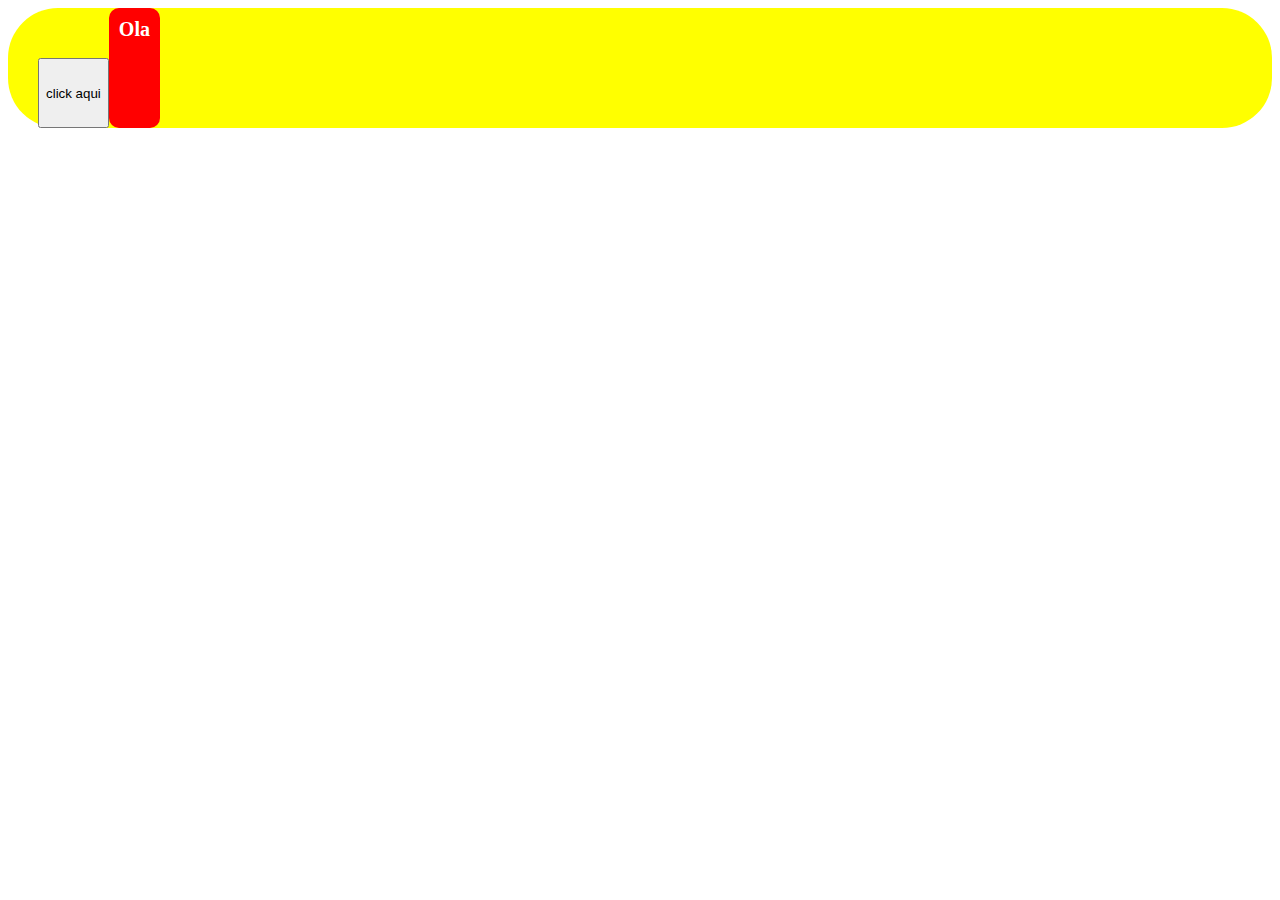
<file: descobrindo_o_elemento/index.html>
<!DOCTYPE html>

<html>

<head>

    <title>Event example</title>

    <link rel="stylesheet" type="text/css" href="styles.css">

</head>

<body>

    <div id="conteudoPrincipal">

        <button id="clickNoBotao" class="botaoEstiloso">click aqui</button>
        <div id="minha-div" class="minha-classe">Ola</div>

    </div>



    <script type="text/javascript" src="script.js"></script>

</body>



</html>
</file>
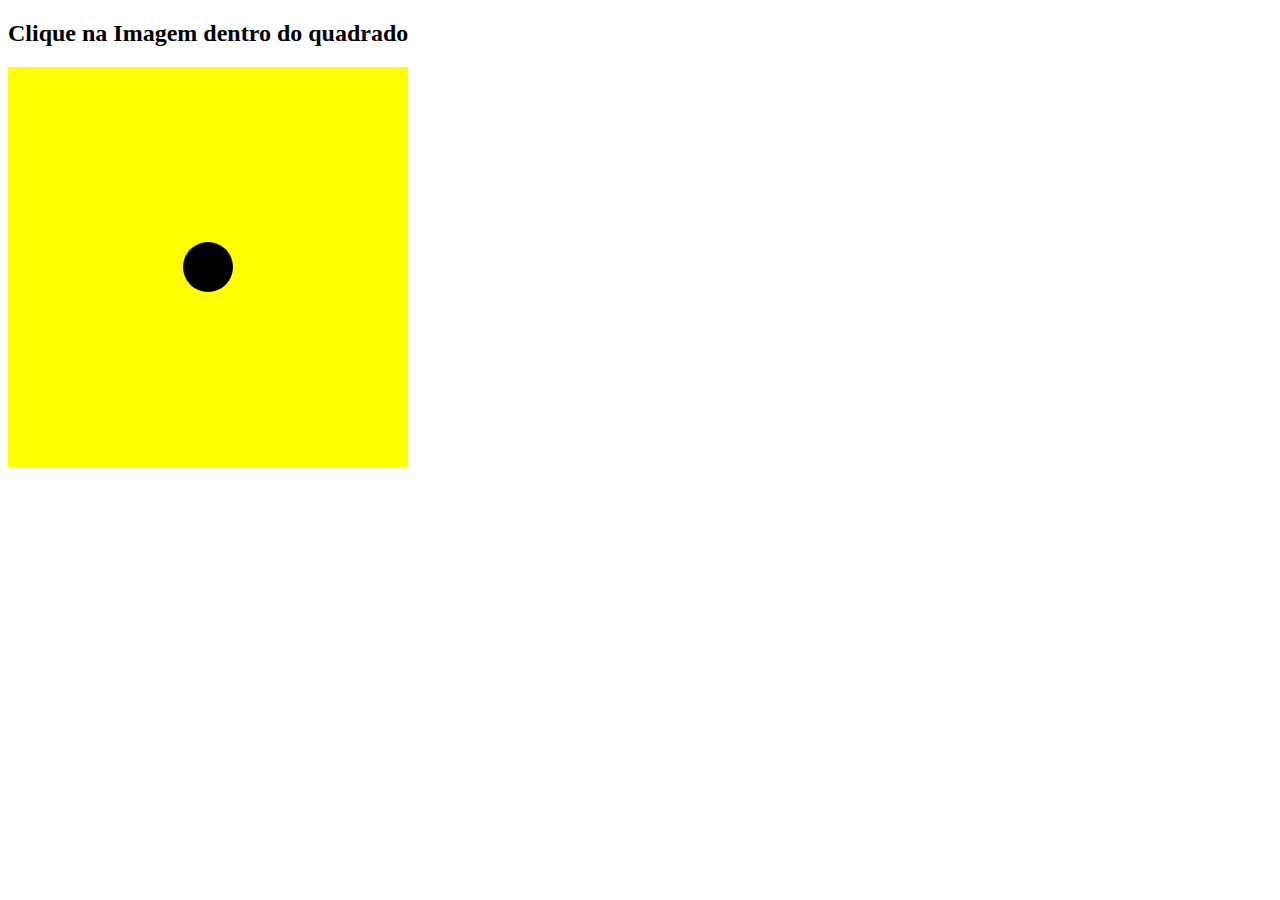
<file: Interagindo_com_a_DIV/index.html>
<!Doctype html>

<html>

<head>
    <title>Eventos</title>
</head>

<body>
    <h2>Clique na Imagem dentro do quadrado</h2>
    <div id="pai">
        <div id="filha"></div>
    </div>
    <link rel="stylesheet" type="text/css" href="./styles.css">
    <script type="text/javascript" src="./script.js"></script>
</body>

</html>
</file>
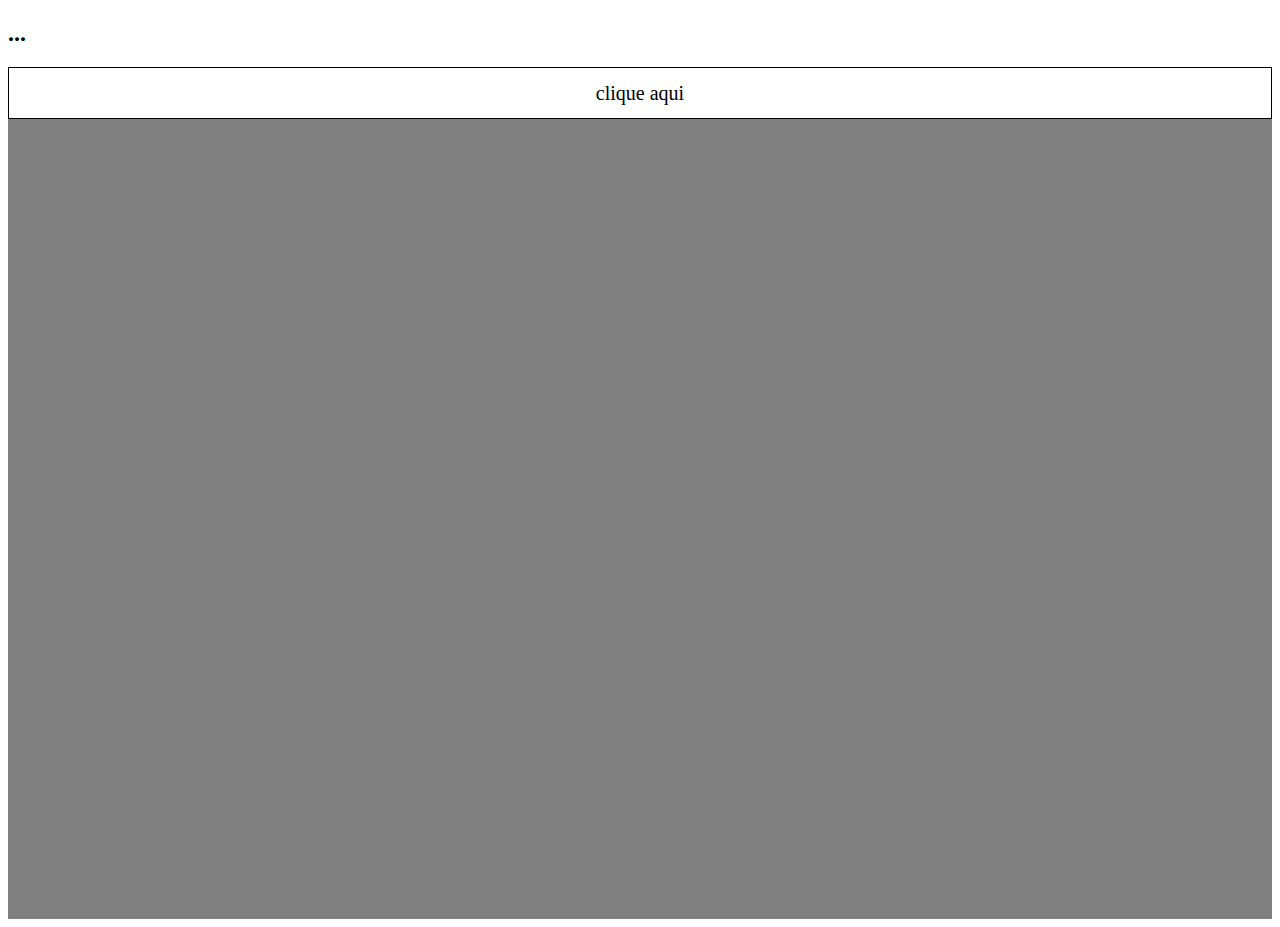
<file: novo_elemento/index.html>
<!Doctype html>

<html>

<head>

    <meta charset=”UTF-8”>

    <title>Eventos</title>



</head>

<body>



    <h2 id="texto">...</h2>



    <link rel="stylesheet" type="text/css" href="styles.css">
    <div id="filha1">clique aqui</div>
    <div id="pai">
    </div>


    <script type="text/javascript" src="script.js"></script>

</body>

</html>
</file>
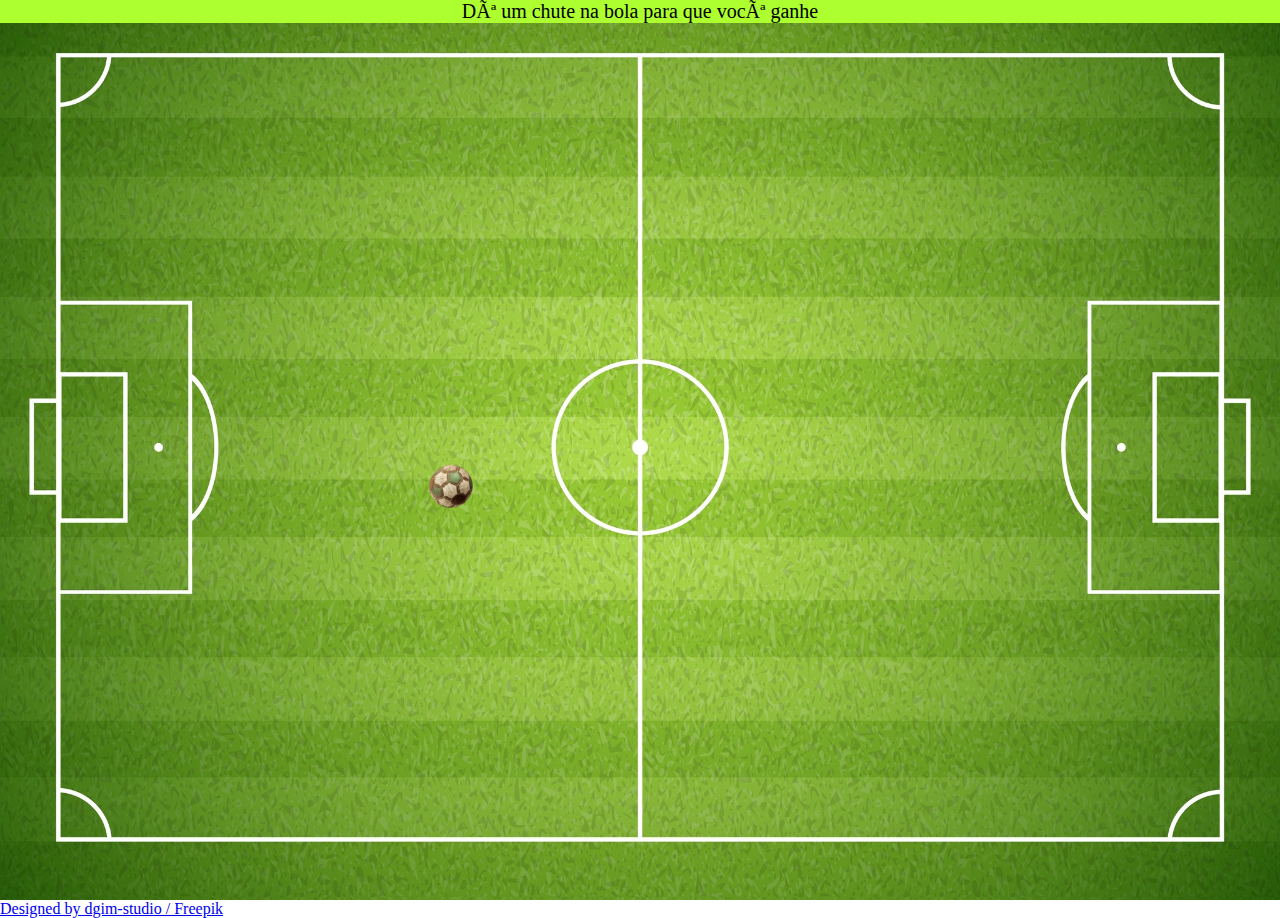
<file: pega_a_bolinha/index.html>
<!Doctype html>

<html>

<head>

    <meta charset=”UTF-8”>

    <title>Eventos</title>



</head>

<body>



    
    
    
    <div id="pai">
        <div class="acabou">
            <img src="images/acabou.jpg" alt="" srcset="">
        </div>
        <p>Dê um chute na bola para que você ganhe</p>
        
        <div id="filha">
        </div>
        
    </div>
    <a href="http://www.freepik.com">Designed by dgim-studio / Freepik</a>
    <link rel="stylesheet" type="text/css" href="styles.css">
    <script type="text/javascript" src="./script.js"></script>

</body>

</html>
</file>
<file: descobrindo_o_elemento/styles.css>
#conteudoPrincipal {

    width: 100%;

    height: 120px;
    display: flex;

    background: yellow;

    border-radius: 50px 50px 50px 50px;

}



#clickNoBotao {

    margin-top: 50px;

    margin-left: 30px;

}

.minha-classe {
    
        background-color: red;
    
        color: white;
    
        font-size: 20px;
    
        font-weight: bold;
    
        padding: 10px;
    
        border-radius: 10px;
    
        cursor: pointer;
    
}
</file>
<file: Interagindo_com_a_DIV/styles.css>
#pai {
  width: 400px;

  height: 400px;

  position: relative;
  background: yellow;

}

#filha {
  top: 175px;
  left: 175px;
  width: 50px;
  height: 50px;
  position: absolute;
  background: black;

  border-radius: 50px 50px 50px 50px;

}
</file>
<file: novo_elemento/styles.css>
#pai {
    width: 100%;
    height: calc(100vh - 100px);
    left: 20px;
    background: gray;
    user-select: none;
}



#filha1 {
    line-height: 50px;
    text-align: center;
    font-size: 20px;
    border: 1px solid black;
    user-select: none;
}

#filha1:hover {
    background-color: greenyellow;
    cursor: pointer;
}

#filha1:active {
    background-color: yellow;
}
</file>
<file: pega_a_bolinha/styles.css>
* {
    margin: 0;
    padding: 0;
}


#pai > p {
    text-align: center;
    background-color: greenyellow;
}

.acabou > img {
    width: 100%;
    height: 100%;
    position: absolute;
    top: 0;
    left: 0;
    z-index: 100;
    display: none;
    transition-property: display;
    transition-duration: 1s;
}

#pai {
    margin: 0 auto;
    width: 100%;
    height: calc(100vh);
    text-align: center;
    position: relative;
    font-size: 20px;
    background-image: url('./images/board.jpg');
    background-size: 100% 100%;
    background-repeat: no-repeat;
    user-select: none;
    cursor: url('./images/cursor.png') 5 35, auto;
    z-index: 1;

}

#filha {
    top: calc(100% / 2);
    left: calc(100% / 2);
    width: 50px;
    height: 50px;
    position: absolute;
    border-radius: 50px 50px 50px 50px;
    user-select: none;
    background-image: url('./images/ball.png');
    background-size: 100% 100%;
    background-repeat: no-repeat;
    transition-property: left, top;
    transition-duration: 400ms;


    user-drag: none;
    -webkit-user-drag: none;
    user-select: none;
    -moz-user-select: none;
    -webkit-user-select: none;
    -ms-user-select: none;
}
</file>
